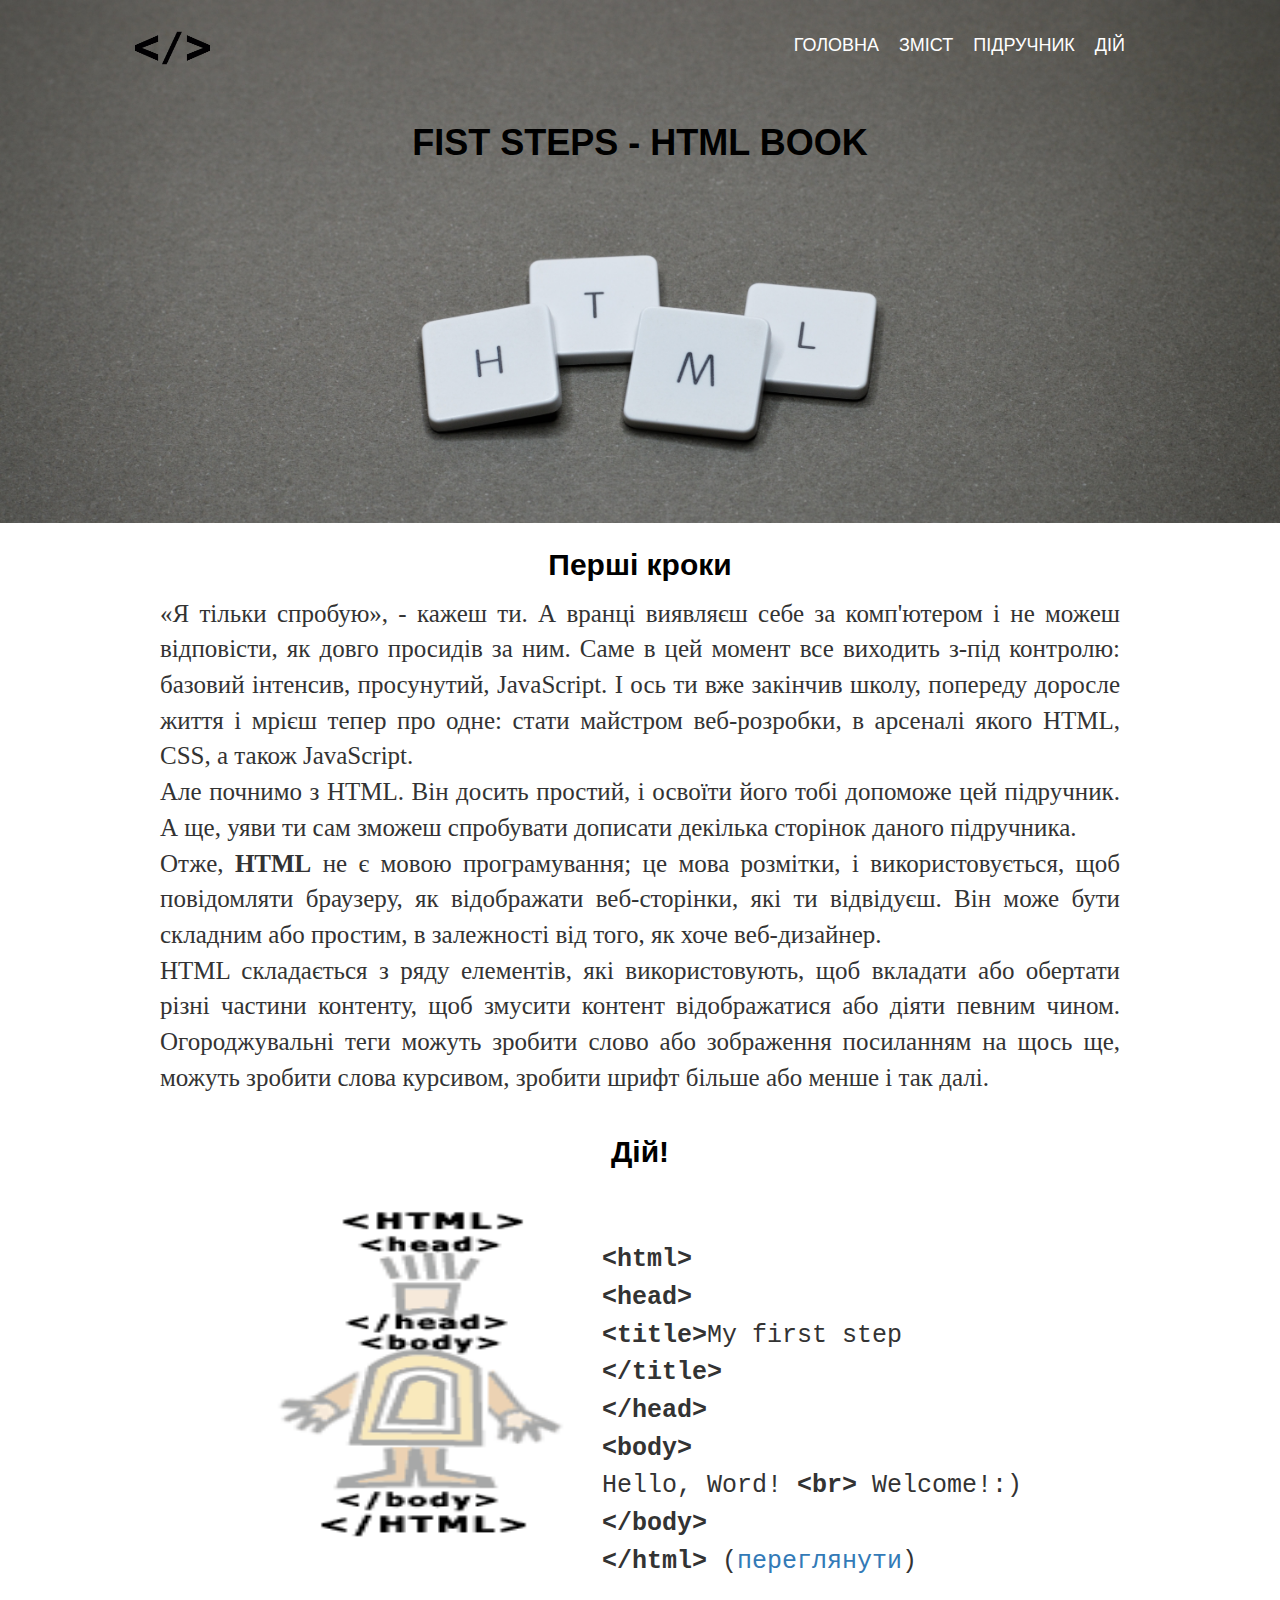
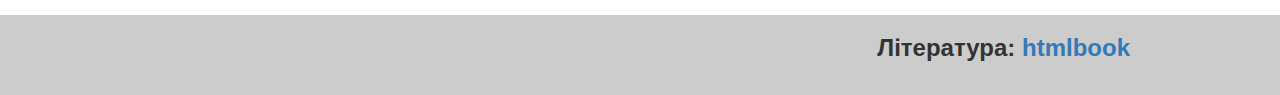
<file: book/index.html>
<!doctype html>

<html lang="uk">
<head>
  <meta charset="utf-8">
  <link rel="stylesheet" href="https://maxcdn.bootstrapcdn.com/bootstrap/3.3.7/css/bootstrap.min.css">
  <meta name="viewport" content="width=device-width, initial-scale=1.0"> 
  <meta name="viewport" content="width=device-width, initial-scale=1, shrink-to-fit=no">
  <script src="https://code.jquery.com/jquery-3.3.1.slim.min.js" integrity="sha384-q8i/X+965DzO0rT7abK41JStQIAqVgRVzpbzo5smXKp4YfRvH+8abtTE1Pi6jizo" crossorigin="anonymous"></script>
  <script src="https://cdnjs.cloudflare.com/ajax/libs/popper.js/1.14.7/umd/popper.min.js" integrity="sha384-UO2eT0CpHqdSJQ6hJty5KVphtPhzWj9WO1clHTMGa3JDZwrnQq4sF86dIHNDz0W1" crossorigin="anonymous"></script>
 <script src="https://stackpath.bootstrapcdn.com/bootstrap/4.3.1/js/bootstrap.min.js" integrity="sha384-JjSmVgyd0p3pXB1rRibZUAYoIIy6OrQ6VrjIEaFf/nJGzIxFDsf4x0xIM+B07jRM" crossorigin="anonymous"></script>
 <link rel="stylesheet" href="https://maxcdn.bootstrapcdn.com/bootstrap/3.3.7/css/bootstrap.min.css">
   
  <title> book </title>
  <link rel="stylesheet" type="text/css" href="style.css">
    <style type="text/css">

.image-flex {
  display:flex;
  align-items: center;
  justify-content: center;
}


  </style>
 </head>
<body> 
	
<header>
   <div class="list">
	    <div class="head">
		<div class="row">
		
		    <div id="logo">
                  <img  src="picture\logo.png" width="75" height="60"/>
		    </div> 
			
    <nav>

	<div class="menu hidden-sm hidden-xs">
			<ul>
 			<li><a href="index.html">Головна</a></li>
 			<li><a href="picture\zmist.html">Зміст</a></li>
			<li><a href="picture\book.html">Підручник</a></li>
 			<li><a href="picture\diy.html">Дій</a></li>
		</ul>
	</div>	
	
<div class="menu2">
  <nav class="navbar navbar-light hidden-md hidden-lg bg-faded">
   <button class="navbar-toggler hidden-sm-up" type="button" data-toggle="collapse" data-target="#exCollapsingNavbar2" aria-controls="exCollapsingNavbar2" aria-expanded="false" aria-label="Toggle navigation">
    &#9776;
  </button>
   <div class="collapse navbar-toggleable-xs" id="exCollapsingNavbar2">
      <ul class="nav navbar-nav ">
      <li class="nav-item active">
        <a class="nav-link" href="index.html">Головна <span class="sr-only">(current)</span></a>
      </li>
      <li class="nav-item">
        <a class="nav-link" href="picture\zmist.html">Зсміст</a>
      </li>
      <li class="nav-item">
        <a class="nav-link" href="picture\book.html">Підручник</a>
      </li>
      <li class="nav-item">
        <a class="nav-link" href="picture\diy.html">Дій</a>
      </li>
    </ul>
	  </div>

  </div>
  </div>
 <h1><b>FIST STEPS - HTML BOOK</b></h1> 
   </nav>
</div>
   </div>	
</header>
	<section>
        <div class="list">
	        <div class="main_content">
			    <h2><b>Перші кроки</b></h2>
                <p> «Я тільки спробую», - кажеш ти. А вранці виявляєш себе за комп'ютером і не можеш відповісти, як довго просидів за ним. Саме в цей момент все виходить з-під контролю: базовий інтенсив, просунутий, JavaScript. І ось ти вже закінчив школу, попереду доросле життя і мрієш тепер про одне: стати майстром веб-розробки, в арсеналі якого HTML, CSS, а також JavaScript. <br>Але почнимо з HTML. Він досить простий, і освоїти його тобі допоможе цей підручник. А ще, уяви ти сам зможеш спробувати дописати декілька сторінок даного підручника. <br> Отже, <strong>HTML</strong> не є мовою програмування; це мова розмітки, і використовується, щоб повідомляти браузеру, як відображати веб-сторінки, які ти відвідуєш. Він може бути складним або простим, в залежності від того, як хоче веб-дизайнер. <br>HTML складається з ряду елементів, які використовують, щоб вкладати або обертати різні частини контенту, щоб змусити контент відображатися або діяти певним чином. Огороджувальні теги можуть зробити слово або зображення посиланням на щось ще, можуть зробити слова курсивом, зробити шрифт більше або менше і так далі.</p>
	         </div>
		</div>
	</section>
	<section id="about-htm">
        	<div class="list">
			<h2><b>Дій!</b></h2>
			         <div class="main_content">
					 		     <div class="image-wrap image-flex" > <img style="margin-bottom: 50px" src="picture\htmlbody.png" width="330" height="370" vspace="7" hspace="7"/>
					            <p>
	                            <br><strong><tt>&lt;html&gt;<br>
                                &lt;head&gt;<br>
                                &lt;title&gt;</strong>My first step<br><strong>&lt;/title&gt;<br>
                                &lt;/head&gt;<br>
                                &lt;body&gt;</strong><br>
                                Hello, Word!<strong>
	                            &lt;br&gt;</strong>
	                            Welcome!:)<strong><br>
                                &lt;/body&gt;<br>
                                &lt;/html&gt;</strong> (<a href="picture\primtocode1.html" target="_blank">переглянути</a>)</tt></font></p>
								
						</div>		
					</div>
	         </div>
     </section>
	 <div class="col-md-12 col-sm-12" style="background: #cccccc">
	  <footer>
	  <div class="footer">
	  <div class="list">
	 		   <h3><b>Література:</b><a href="http://www.htmlbook.ru/html" target="_blank"> htmlbook</a></h3>
		</div>
		</div>
		</div>
	</footer>
	
  </body>
</html>
</file>
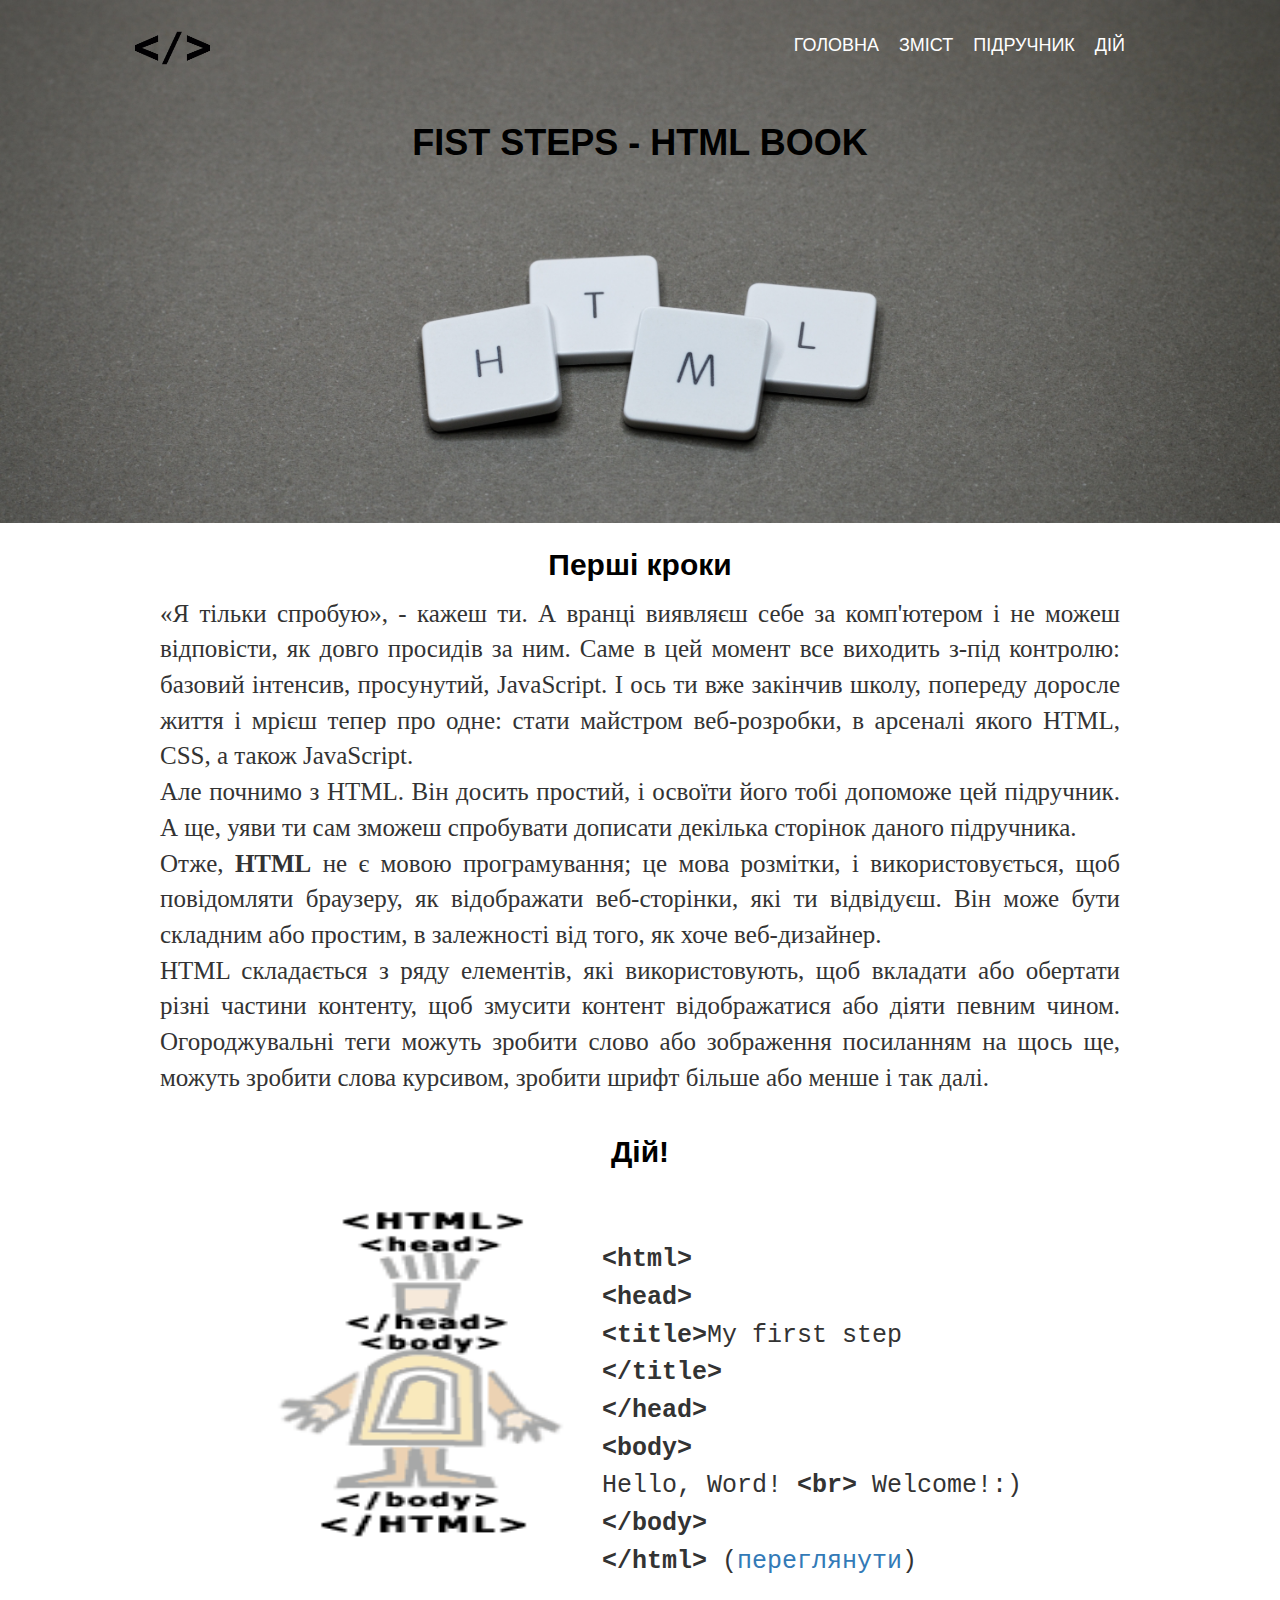
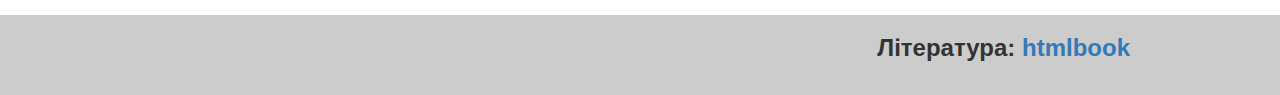
<file: book/picture/index.html>
<!doctype html>

<html lang="uk">
<head>
  <meta charset="utf-8">
  <link rel="stylesheet" href="https://maxcdn.bootstrapcdn.com/bootstrap/3.3.7/css/bootstrap.min.css">
  <meta name="viewport" content="width=device-width, initial-scale=1.0"> 
  <meta name="viewport" content="width=device-width, initial-scale=1, shrink-to-fit=no">
  <script src="https://code.jquery.com/jquery-3.3.1.slim.min.js" integrity="sha384-q8i/X+965DzO0rT7abK41JStQIAqVgRVzpbzo5smXKp4YfRvH+8abtTE1Pi6jizo" crossorigin="anonymous"></script>
  <script src="https://cdnjs.cloudflare.com/ajax/libs/popper.js/1.14.7/umd/popper.min.js" integrity="sha384-UO2eT0CpHqdSJQ6hJty5KVphtPhzWj9WO1clHTMGa3JDZwrnQq4sF86dIHNDz0W1" crossorigin="anonymous"></script>
 <script src="https://stackpath.bootstrapcdn.com/bootstrap/4.3.1/js/bootstrap.min.js" integrity="sha384-JjSmVgyd0p3pXB1rRibZUAYoIIy6OrQ6VrjIEaFf/nJGzIxFDsf4x0xIM+B07jRM" crossorigin="anonymous"></script>
 <link rel="stylesheet" href="https://maxcdn.bootstrapcdn.com/bootstrap/3.3.7/css/bootstrap.min.css">
   
  <title> book </title>
  <link rel="stylesheet" type="text/css" href="style.css">
    <style type="text/css">

.image-flex {
  display:flex;
  align-items: center;
  justify-content: center;
}


  </style>
 </head>
<body> 
	
<header>
   <div class="list">
	    <div class="head">
		<div class="row">
		
		    <div id="logo">
                  <img  src="logo.png" width="75" height="60"/>
		    </div> 
			
    <nav>

	<div class="menu hidden-sm hidden-xs">
			<ul>
 			<li><a href="index.html">Головна</a></li>
 			<li><a href="zmist.html">Зміст</a></li>
			<li><a href="book.html">Підручник</a></li>
 			<li><a href="diy.html">Дій</a></li>
		</ul>
	</div>	
	
<div class="menu2">
  <nav class="navbar navbar-light hidden-md hidden-lg bg-faded">
   <button class="navbar-toggler hidden-sm-up" type="button" data-toggle="collapse" data-target="#exCollapsingNavbar2" aria-controls="exCollapsingNavbar2" aria-expanded="false" aria-label="Toggle navigation">
    &#9776;
  </button>
   <div class="collapse navbar-toggleable-xs" id="exCollapsingNavbar2">
      <ul class="nav navbar-nav ">
      <li class="nav-item active">
        <a class="nav-link" href="index.html">Головна <span class="sr-only">(current)</span></a>
      </li>
      <li class="nav-item">
        <a class="nav-link" href="zmist.html">Зсміст</a>
      </li>
      <li class="nav-item">
        <a class="nav-link" href="book.html">Підручник</a>
      </li>
      <li class="nav-item">
        <a class="nav-link" href="diy.html">Дій</a>
      </li>
    </ul>
	  </div>

  </div>
  </div>
 <h1><b>FIST STEPS - HTML BOOK</b></h1> 
   </nav>
</div>
   </div>	
</header>
	<section>
        <div class="list">
	        <div class="main_content">
			    <h2><b>Перші кроки</b></h2>
                <p> «Я тільки спробую», - кажеш ти. А вранці виявляєш себе за комп'ютером і не можеш відповісти, як довго просидів за ним. Саме в цей момент все виходить з-під контролю: базовий інтенсив, просунутий, JavaScript. І ось ти вже закінчив школу, попереду доросле життя і мрієш тепер про одне: стати майстром веб-розробки, в арсеналі якого HTML, CSS, а також JavaScript. <br>Але почнимо з HTML. Він досить простий, і освоїти його тобі допоможе цей підручник. А ще, уяви ти сам зможеш спробувати дописати декілька сторінок даного підручника. <br> Отже, <strong>HTML</strong> не є мовою програмування; це мова розмітки, і використовується, щоб повідомляти браузеру, як відображати веб-сторінки, які ти відвідуєш. Він може бути складним або простим, в залежності від того, як хоче веб-дизайнер. <br>HTML складається з ряду елементів, які використовують, щоб вкладати або обертати різні частини контенту, щоб змусити контент відображатися або діяти певним чином. Огороджувальні теги можуть зробити слово або зображення посиланням на щось ще, можуть зробити слова курсивом, зробити шрифт більше або менше і так далі.</p>
	         </div>
		</div>
	</section>
	<section id="about-htm">
        	<div class="list">
			<h2><b>Дій!</b></h2>
			         <div class="main_content">
					 		     <div class="image-wrap image-flex" > <img style="margin-bottom: 50px" src="htmlbody.png" width="330" height="370" vspace="7" hspace="7"/>
					            <p>
	                            <br><strong><tt>&lt;html&gt;<br>
                                &lt;head&gt;<br>
                                &lt;title&gt;</strong>My first step<br><strong>&lt;/title&gt;<br>
                                &lt;/head&gt;<br>
                                &lt;body&gt;</strong><br>
                                Hello, Word!<strong>
	                            &lt;br&gt;</strong>
	                            Welcome!:)<strong><br>
                                &lt;/body&gt;<br>
                                &lt;/html&gt;</strong> (<a href="picture\primtocode1.html" target="_blank">переглянути</a>)</tt></font></p>
								
						</div>		
					</div>
	         </div>
     </section>
	 <div class="col-md-12 col-sm-12" style="background: #cccccc">
	  <footer>
	  <div class="footer">
	  <div class="list">
	 		   <h3><b>Література:</b><a href="http://www.htmlbook.ru/html" target="_blank"> htmlbook</a></h3>
		</div>
		</div>
		</div>
	</footer>
	
  </body>
</html>
</file>
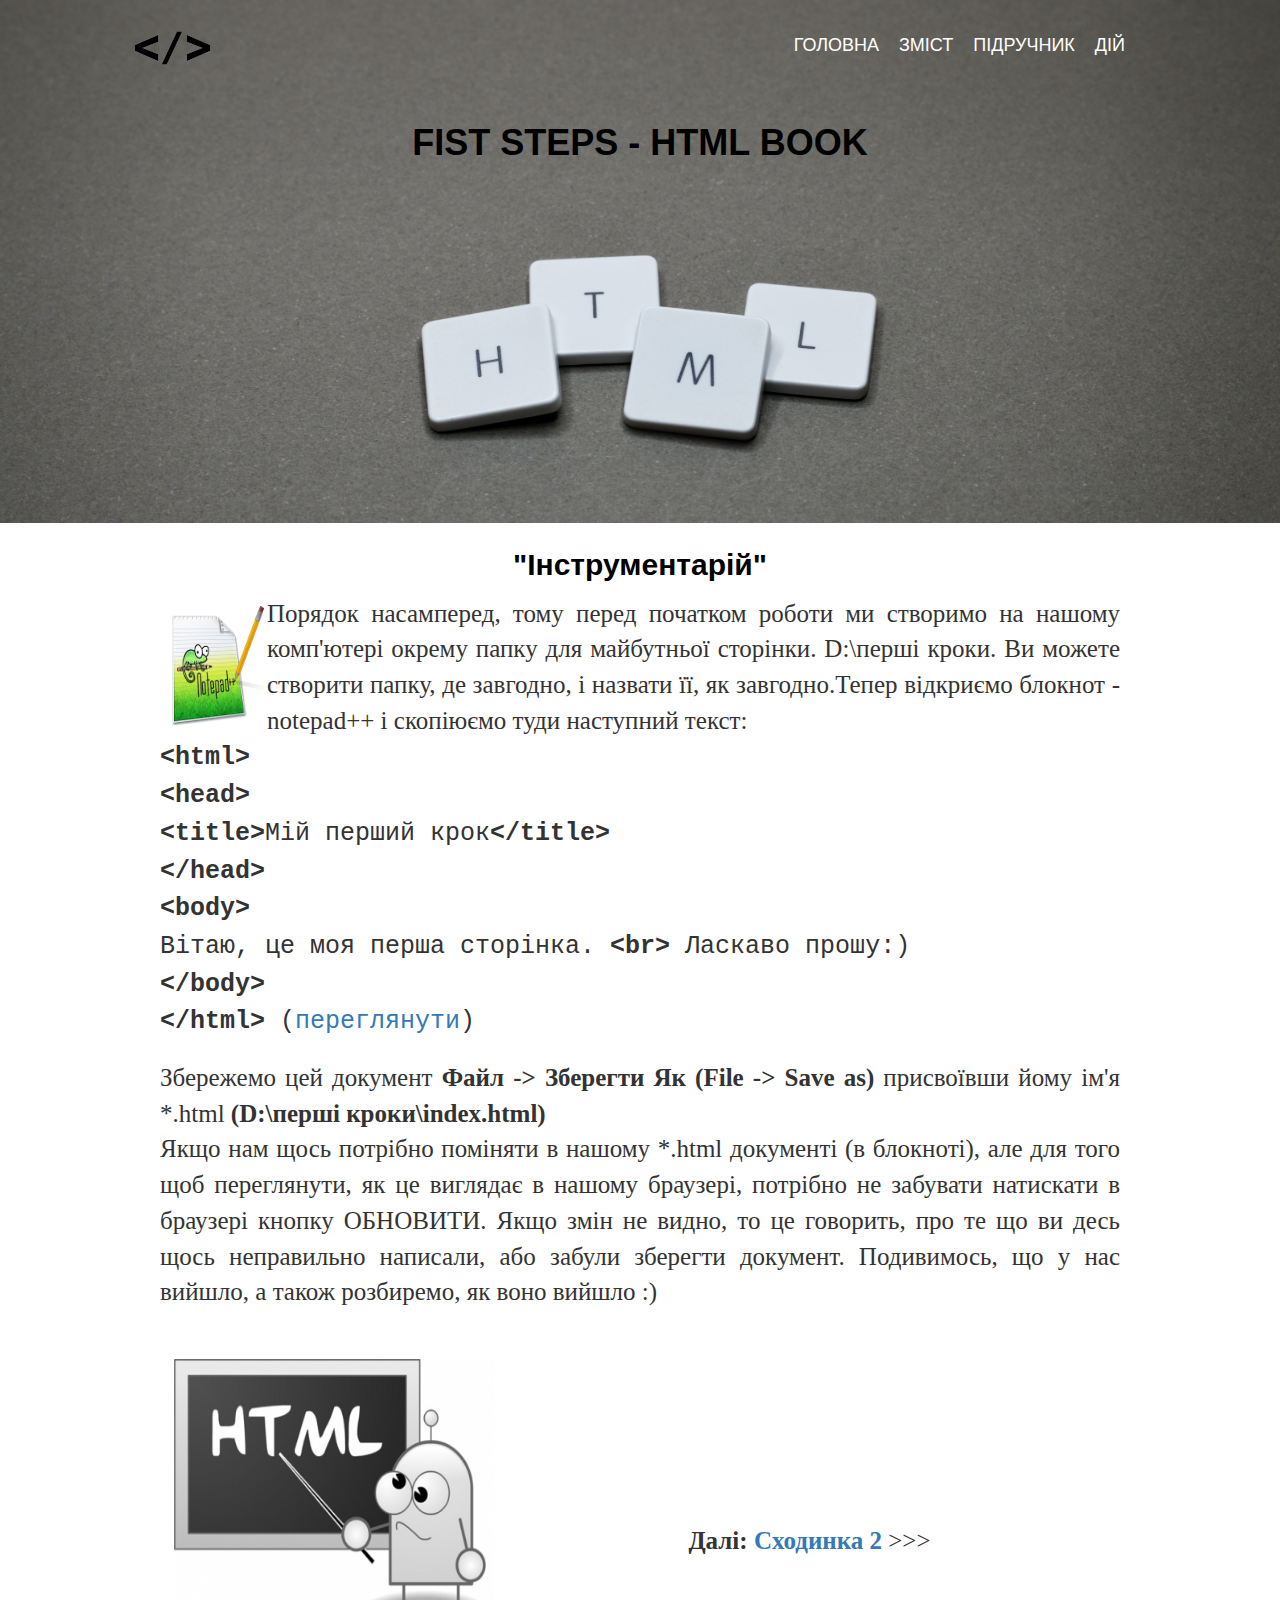
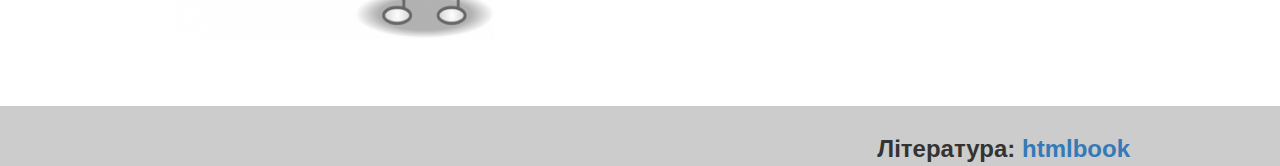
<file: book/picture/1step22.html>
<!doctype html>

<html lang="uk">
<head>
  <meta charset="utf-8">
  <link rel="stylesheet" href="https://maxcdn.bootstrapcdn.com/bootstrap/3.3.7/css/bootstrap.min.css">
  <meta name="viewport" content="width=device-width, initial-scale=1.0"> 
  <meta name="viewport" content="width=device-width, initial-scale=1, shrink-to-fit=no">
  <script src="https://code.jquery.com/jquery-3.3.1.slim.min.js" integrity="sha384-q8i/X+965DzO0rT7abK41JStQIAqVgRVzpbzo5smXKp4YfRvH+8abtTE1Pi6jizo" crossorigin="anonymous"></script>
  <script src="https://cdnjs.cloudflare.com/ajax/libs/popper.js/1.14.7/umd/popper.min.js" integrity="sha384-UO2eT0CpHqdSJQ6hJty5KVphtPhzWj9WO1clHTMGa3JDZwrnQq4sF86dIHNDz0W1" crossorigin="anonymous"></script>
 <script src="https://stackpath.bootstrapcdn.com/bootstrap/4.3.1/js/bootstrap.min.js" integrity="sha384-JjSmVgyd0p3pXB1rRibZUAYoIIy6OrQ6VrjIEaFf/nJGzIxFDsf4x0xIM+B07jRM" crossorigin="anonymous"></script>
 <link rel="stylesheet" href="https://maxcdn.bootstrapcdn.com/bootstrap/3.3.7/css/bootstrap.min.css">
   
  <title> book </title>
  <link rel="stylesheet" type="text/css" href="style.css">
    <style>
   .leftimg  {
    float: left; 
    margin: 7px 0 7px 7px; 
             }
  .image-flex {
  display:flex;
  align-items: center;
  justify-content: center;
               }
 #task {                 
	   text-align: right;
	   font-weight: bold;
 }
 .sign {
    float: center; /* Выравнивание по правому краю */
    padding: 7px; /* Поля внутри блока */
    margin: 10px 0 5px 5px; /* Отступы вокруг */
      }
   .sign figcaption {
    margin: 70px auto 20px; /* Отступы вокруг абзаца */
	padding: 15px 5%;
    text-align: center;          
                    }
@media (max-width: 976px) {
	                        body {
							background-color: white;
							}
#about-htm .main_content img {
	 max-width: 385px;
	 height: auto;	
	  float:  center;
	  	              }
   }
  </style>

 </head>
<body> 
	
<header>
   <div class="list">
	    <div class="head">
		<div class="row">
		
		    <div id="logo">
                  <img  src="logo.png" width="75" height="60"/>
		    </div> 
			
    <nav>

	<div class="menu hidden-sm hidden-xs">
			<ul>
 			<li><a href="index.html">Головна</a></li>
 			<li><a href="zmist.html">Зміст</a></li>
			<li><a href="book.html">Підручник</a></li>
 			<li><a href="diy.html">Дій</a></li>
		</ul>
	</div>	
	
<div class="menu2">
  <nav class="navbar navbar-light hidden-md hidden-lg bg-faded">
   <button class="navbar-toggler hidden-sm-up" type="button" data-toggle="collapse" data-target="#exCollapsingNavbar2" aria-controls="exCollapsingNavbar2" aria-expanded="false" aria-label="Toggle navigation">
    &#9776;
  </button>
   <div class="collapse navbar-toggleable-xs" id="exCollapsingNavbar2">
      <ul class="nav navbar-nav ">
      <li class="nav-item active">
        <a class="nav-link" href="index.html">Головна <span class="sr-only">(current)</span></a>
      </li>
      <li class="nav-item">
        <a class="nav-link" href="zmist.html">Зсміст</a>
      </li>
      <li class="nav-item">
        <a class="nav-link" href="book.html">Підручник</a>
      </li>
      <li class="nav-item">
        <a class="nav-link" href="diy.html">Дій</a>
      </li>
    </ul>
	  </div>

  </div>
  </div>
 <h1><b>FIST STEPS - HTML BOOK</b></h1> 
   </nav>
</div>
   </div>	
</header>
	<section>
        <div class="list">
	        <div class="main_content">
			    <h2><b>"Інструментарій"</b></h2>
                <p> <img class="leftimg" src="notepad.png" width="100" height="125" align="right" vspace="7" hspace="7"/> 
				Порядок насамперед, тому перед початком роботи ми створимо на нашому комп'ютері окрему папку для майбутньої сторінки. D:\перші кроки. Ви можете створити папку, де завгодно, і назвати її, як завгодно.Тепер відкриємо блокнот - notepad++ і скопіюємо туди наступний текст:
				
				                <br><strong><tt>&lt;html&gt;<br>
                                &lt;head&gt;<br>
                                &lt;title&gt;</strong>Мій перший крок<strong>&lt;/title&gt;<br>
                                &lt;/head&gt;<br>
                                &lt;body&gt;</strong><br>
                                Вітаю, це моя перша сторінка.<strong>
	                            &lt;br&gt;</strong>
	                            Ласкаво прошу:)<strong><br>
                                &lt;/body&gt;<br>
                                &lt;/html&gt;</strong> (<a href="primtocode01.html" target="_blank">переглянути</a>)</tt></font></p>
								<p>Збережемо цей документ <strong>Файл -> Зберегти Як (File -> Save as)</strong> присвоївши йому ім'я *.html <strong>(D:\перші кроки\index.html)</strong><br>
								Якщо нам щось потрібно поміняти в нашому *.html документі (в блокноті), але для того щоб переглянути, як це виглядає в нашому браузері, потрібно не забувати натискати в браузері кнопку ОБНОВИТИ. Якщо змін не видно, то це говорить, про те що ви десь щось неправильно написали, або забули зберегти документ.
								Подивимось, що у нас вийшло, а також розбиремо, як воно вийшло :)
								</p>
	         </div>
		</div>
	</section>
	<section id="about-htm">
        	<div class="list">
			         <div class="main_content"><figure class="sign">
					 	<div class="image-wrap image-flex" ><img style="margin-bottom: 50px"  src="zmict.jpg" width="320" height="280" vspace="7" hspace="7" /> <br>
						<figcaption><p><strong>Далі: <a href="2step2.html">Сходинка 2</a> </strong>&gt;&gt;&gt;</p></figcaption></figure>
					</div>	   
					</div>
					</div>
	         
     </section>
	 <div class="col-md-12 col-sm-12" style="background: #cccccc">
	 <footer>
	  <div class="footer">
	  <div class="list">
	 		   <p id="task1"><h3><b>Література:</b><a href="http://www.htmlbook.ru/html" target="_blank"> htmlbook</a></h3></p>
			   	</div>
		</div>
		</div>
	</footer>
  </body>
</html>
</file>
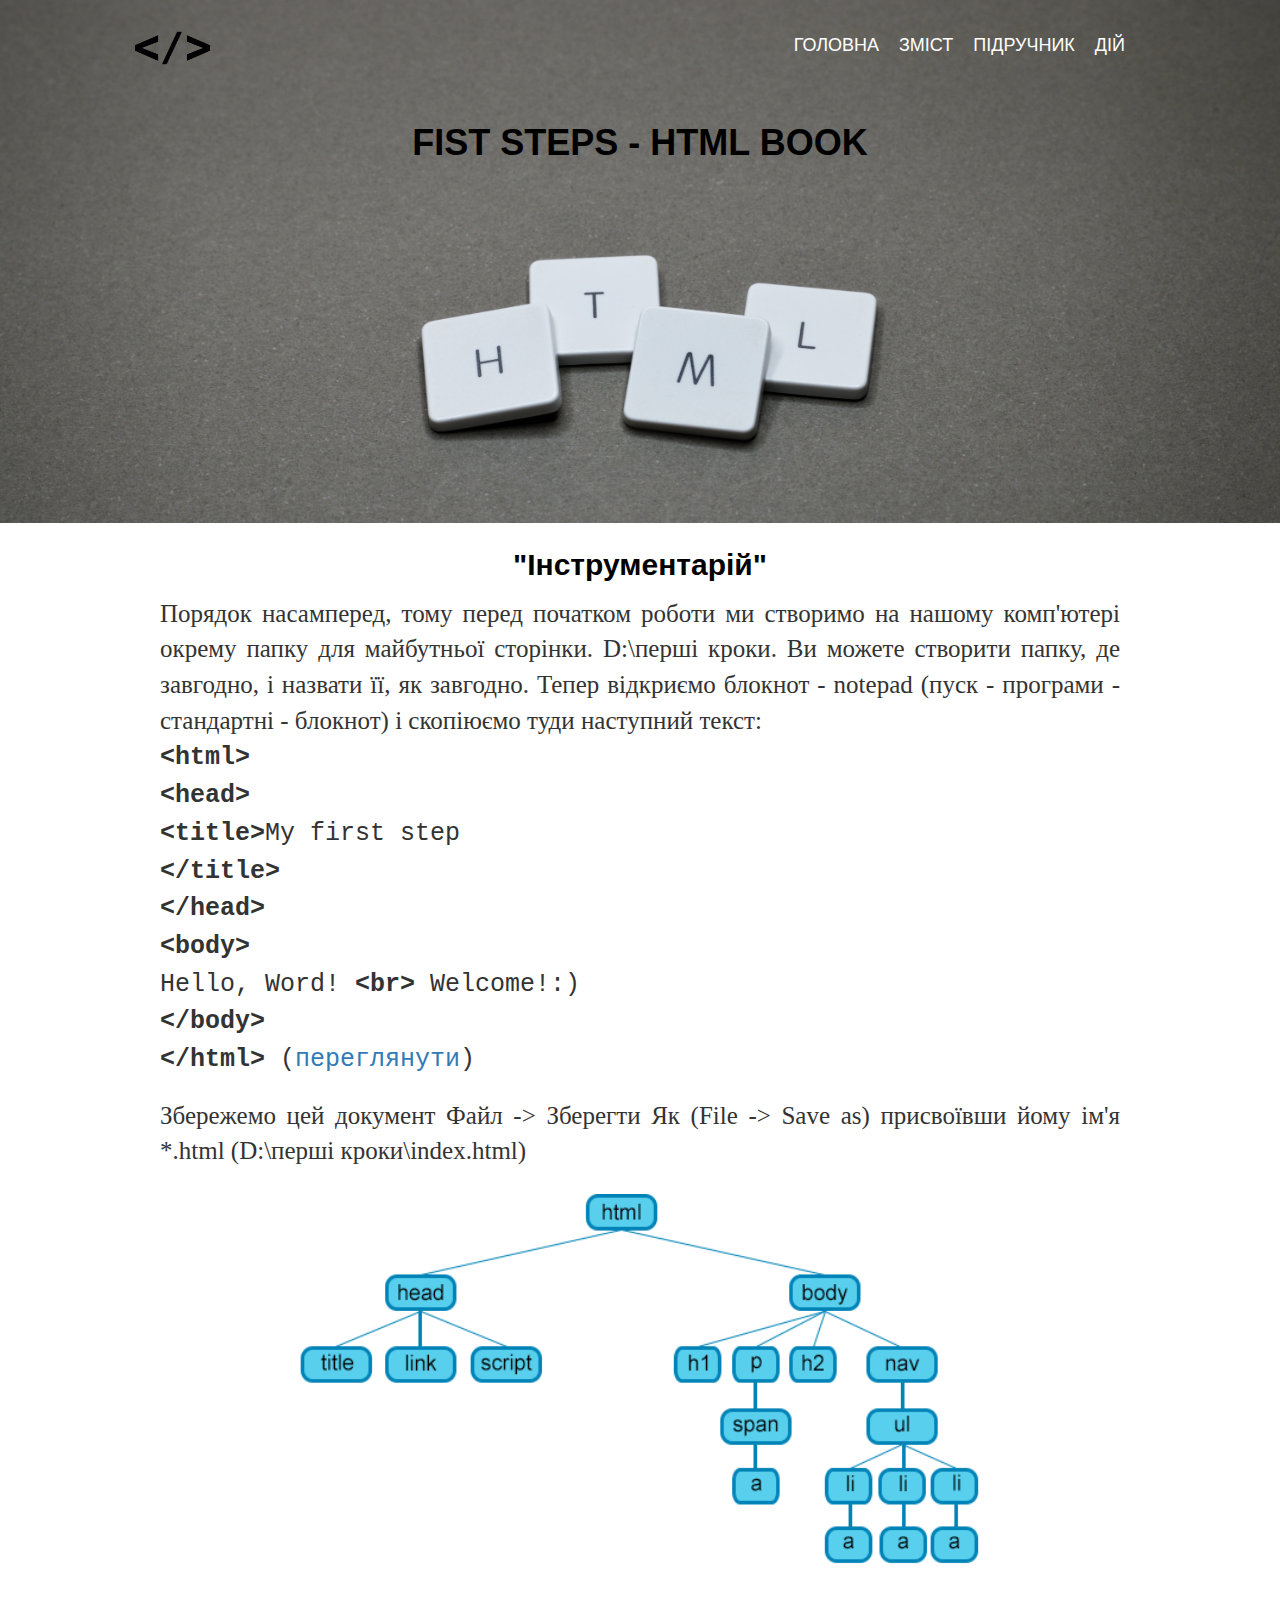
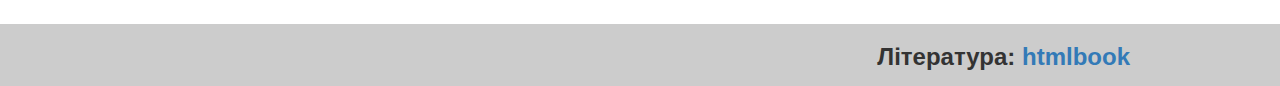
<file: book/picture/book.html>
<!doctype html>

<html lang="uk">
<head>
  <meta charset="utf-8">
  <link rel="stylesheet" href="https://maxcdn.bootstrapcdn.com/bootstrap/3.3.7/css/bootstrap.min.css">
  <meta name="viewport" content="width=device-width, initial-scale=1.0"> 
  <meta name="viewport" content="width=device-width, initial-scale=1, shrink-to-fit=no">
  <script src="https://code.jquery.com/jquery-3.3.1.slim.min.js" integrity="sha384-q8i/X+965DzO0rT7abK41JStQIAqVgRVzpbzo5smXKp4YfRvH+8abtTE1Pi6jizo" crossorigin="anonymous"></script>
  <script src="https://cdnjs.cloudflare.com/ajax/libs/popper.js/1.14.7/umd/popper.min.js" integrity="sha384-UO2eT0CpHqdSJQ6hJty5KVphtPhzWj9WO1clHTMGa3JDZwrnQq4sF86dIHNDz0W1" crossorigin="anonymous"></script>
 <script src="https://stackpath.bootstrapcdn.com/bootstrap/4.3.1/js/bootstrap.min.js" integrity="sha384-JjSmVgyd0p3pXB1rRibZUAYoIIy6OrQ6VrjIEaFf/nJGzIxFDsf4x0xIM+B07jRM" crossorigin="anonymous"></script>
 <link rel="stylesheet" href="https://maxcdn.bootstrapcdn.com/bootstrap/3.3.7/css/bootstrap.min.css">
   
  <title> book </title>
  <link rel="stylesheet" type="text/css" href="style.css">
    <style type="text/css">

.image-flex {
  display:flex;
  align-items: center;
  justify-content: center;
}
	@media screen and (max-width: 976px) {
	                        body {
							background-color: white;
							}
							#about-htm .main_content img {
	 max-width: 320px;
	 height: 250px;	
	  	                   }
   #about-htm .main_content img {
   float:  center;
   }

  </style>
 </head>
<body> 
	
<header>
   <div class="list">
	    <div class="head">
		<div class="row">
		
		    <div id="logo">
                  <img  src="logo.png" width="75" height="60"/>
		    </div> 
			
    <nav>

	<div class="menu hidden-sm hidden-xs">
			<ul>
 			<li><a href="index.html">Головна</a></li>
 			<li><a href="zmist.html">Зміст</a></li>
			<li><a href="book.html">Підручник</a></li>
 			<li><a href="diy.html">Дій</a></li>
		</ul>
	</div>	
	
<div class="menu2">
  <nav class="navbar navbar-light hidden-md hidden-lg bg-faded">
   <button class="navbar-toggler hidden-sm-up" type="button" data-toggle="collapse" data-target="#exCollapsingNavbar2" aria-controls="exCollapsingNavbar2" aria-expanded="false" aria-label="Toggle navigation">
    &#9776;
  </button>
   <div class="collapse navbar-toggleable-xs" id="exCollapsingNavbar2">
      <ul class="nav navbar-nav ">
      <li class="nav-item active">
        <a class="nav-link" href="index.html">Головна <span class="sr-only">(current)</span></a>
      </li>
      <li class="nav-item">
        <a class="nav-link" href="zmist.html">Зсміст</a>
      </li>
      <li class="nav-item">
        <a class="nav-link" href="book.html">Підручник</a>
      </li>
      <li class="nav-item">
        <a class="nav-link" href="diy.html">Дій</a>
      </li>
    </ul>
	  </div>

  </div>
  </div>
 <h1><b>FIST STEPS - HTML BOOK</b></h1> 
   </nav>
</div>
   </div>	
</header>
	<section>
        <div class="list">
	        <div class="main_content">
			    <h2><b>"Інструментарій"</b></h2>
                <p> Порядок насамперед, тому перед початком роботи ми створимо на нашому комп'ютері окрему папку для майбутньої сторінки. D:\перші кроки. Ви можете створити папку, де завгодно, і назвати її, як завгодно. Тепер відкриємо блокнот - notepad (пуск - програми - стандартні - блокнот) і скопіюємо туди наступний текст:
				                <br><strong><tt>&lt;html&gt;<br>
                                &lt;head&gt;<br>
                                &lt;title&gt;</strong>My first step<br><strong>&lt;/title&gt;<br>
                                &lt;/head&gt;<br>
                                &lt;body&gt;</strong><br>
                                Hello, Word!<strong>
	                            &lt;br&gt;</strong>
	                            Welcome!:)<strong><br>
                                &lt;/body&gt;<br>
                                &lt;/html&gt;</strong> (<a href="primtocode1.html" target="_blank">переглянути</a>)</tt></font></p>
								<p>Збережемо цей документ Файл -> Зберегти Як (File -> Save as) присвоївши йому ім'я *.html (D:\перші кроки\index.html)</p>
	         </div>
		</div>
	</section>
	<section id="about-htm">
        	<div class="list">
			         <div class="main_content">
					<div class="image-wrap image-flex" ><img style="margin-bottom: 50px"  src="DOM.png" width="700" height="375" /> 
					</div>
					</div>
	         </div>
     </section>
	 <div class="col-md-12 col-sm-12" style="background: #cccccc">
	 <footer>
	  <div class="footer">
	  <div class="list">
	 		   <h3><b>Література:</b><a href="http://www.htmlbook.ru/html" target="_blank"> htmlbook</a></h3>
		</div>
		</div>
		</div>
	</footer>
  </body>
</html>
</file>
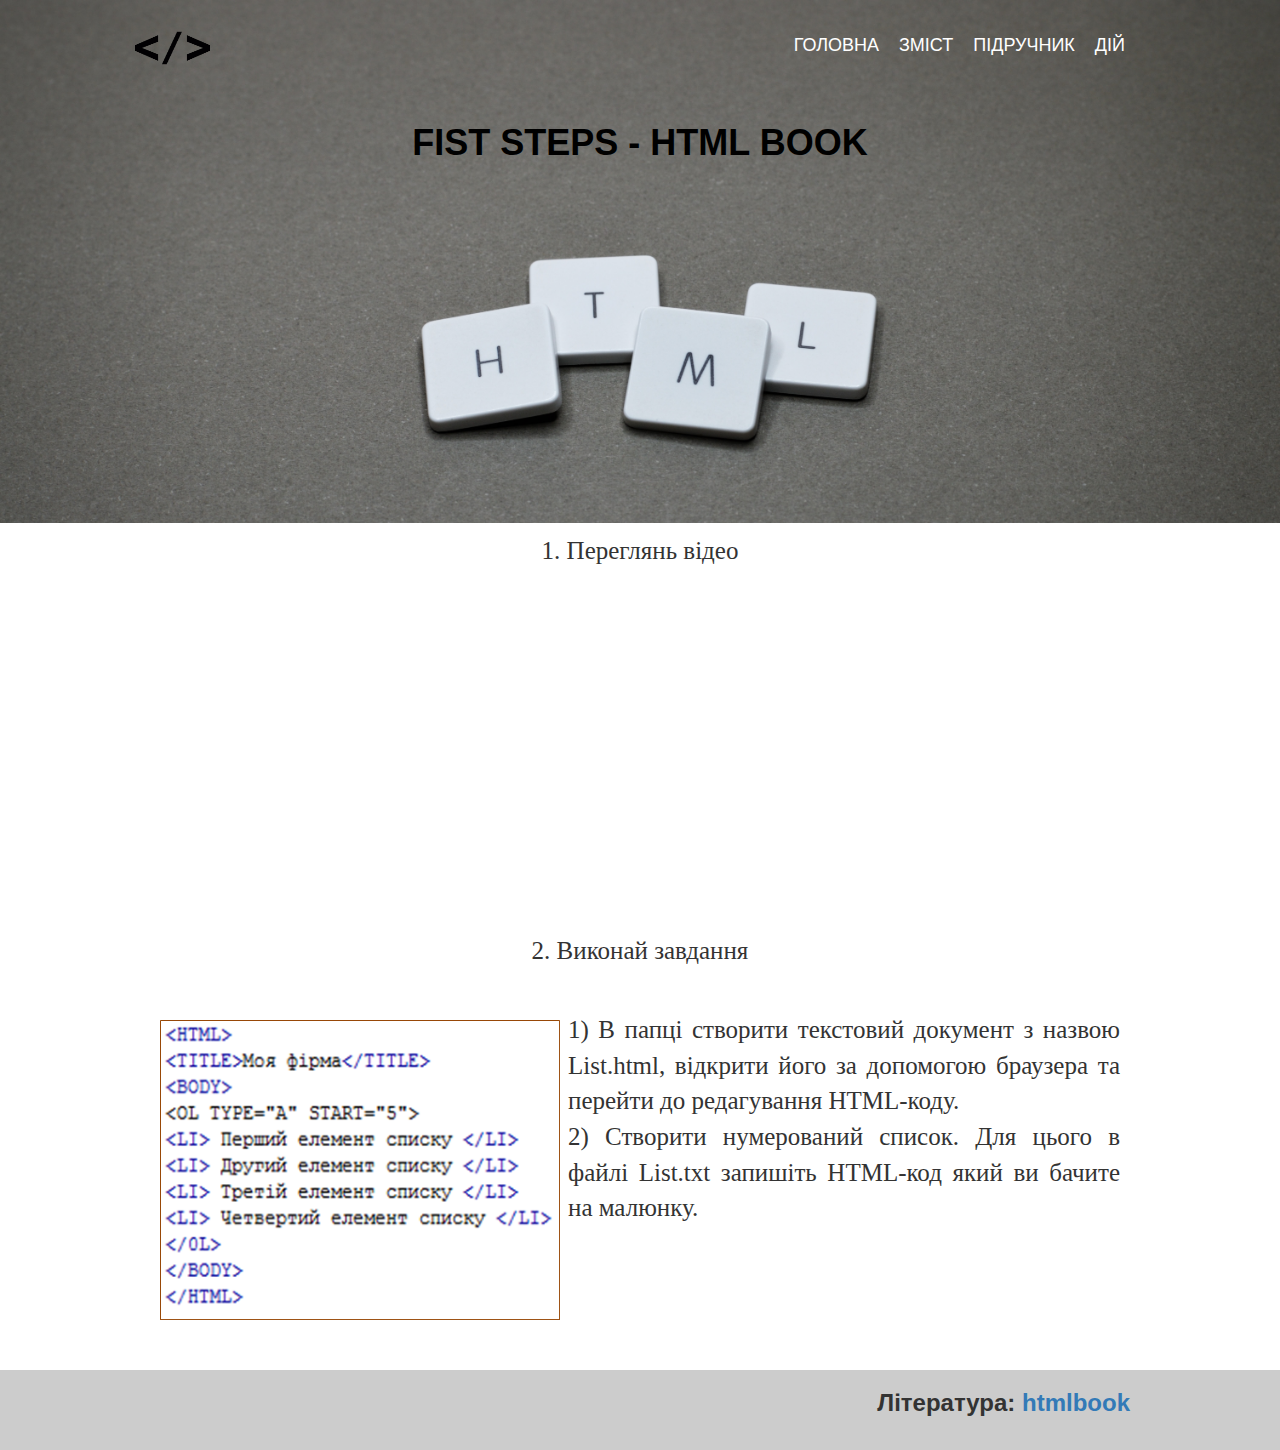
<file: book/picture/diy.html>
<!doctype html>

<html lang="uk">
<head>
  <meta charset="utf-8">
  <link rel="stylesheet" href="https://maxcdn.bootstrapcdn.com/bootstrap/3.3.7/css/bootstrap.min.css">
  <meta name="viewport" content="width=device-width, initial-scale=1.0"> 
  <meta name="viewport" content="width=device-width, initial-scale=1, shrink-to-fit=no">
  <script src="https://code.jquery.com/jquery-3.3.1.slim.min.js" integrity="sha384-q8i/X+965DzO0rT7abK41JStQIAqVgRVzpbzo5smXKp4YfRvH+8abtTE1Pi6jizo" crossorigin="anonymous"></script>
  <script src="https://cdnjs.cloudflare.com/ajax/libs/popper.js/1.14.7/umd/popper.min.js" integrity="sha384-UO2eT0CpHqdSJQ6hJty5KVphtPhzWj9WO1clHTMGa3JDZwrnQq4sF86dIHNDz0W1" crossorigin="anonymous"></script>
 <script src="https://stackpath.bootstrapcdn.com/bootstrap/4.3.1/js/bootstrap.min.js" integrity="sha384-JjSmVgyd0p3pXB1rRibZUAYoIIy6OrQ6VrjIEaFf/nJGzIxFDsf4x0xIM+B07jRM" crossorigin="anonymous"></script>
 <link rel="stylesheet" href="https://maxcdn.bootstrapcdn.com/bootstrap/3.3.7/css/bootstrap.min.css">
   
  <title> book </title>
  <link rel="stylesheet" type="text/css" href="style.css">
    
    <style>
   .main_content, iframe{
       display: block;
       margin-left: auto;
       margin-right: auto;
   }
 .rightimg  {
    float: right; 
    margin: 8px 8px 8px 0;; 
   }
  @media screen and (max-width: 976px) {
	                        body {
							background-color: white;
							}
							#about-htm .main_content img {
	 max-width: 320px;
	 height: 250px;	
	  	                   }
						   }
	

    
  </style>
 </head>
<body> 
	
<header>
   <div class="list">
	    <div class="head">
		<div class="row">
		
		    <div id="logo">
                  <img  src="logo.png" width="75" height="60"/>
		    </div> 
			
    <nav>

	<div class="menu hidden-sm hidden-xs">
			<ul>
 			<li><a href="index.html">Головна</a></li>
 			<li><a href="zmist.html">Зміст</a></li>
			<li><a href="book.html">Підручник</a></li>
 			<li><a href="diy.html">Дій</a></li>
		</ul>
	</div>	
	
<div class="menu2">
  <nav class="navbar navbar-light hidden-md hidden-lg bg-faded">
   <button class="navbar-toggler hidden-sm-up" type="button" data-toggle="collapse" data-target="#exCollapsingNavbar2" aria-controls="exCollapsingNavbar2" aria-expanded="false" aria-label="Toggle navigation">
    &#9776;
  </button>
   <div class="collapse navbar-toggleable-xs" id="exCollapsingNavbar2">
      <ul class="nav navbar-nav ">
      <li class="nav-item active">
        <a class="nav-link" href="index.html">Головна <span class="sr-only">(current)</span></a>
      </li>
      <li class="nav-item">
        <a class="nav-link" href="zmist.html">Зсміст</a>
      </li>
      <li class="nav-item">
        <a class="nav-link" href="book.html">Підручник</a>
      </li>
      <li class="nav-item">
        <a class="nav-link" href="diy.html">Дій</a>
      </li>
    </ul>
	  </div>

  </div>
  </div>
 <h1><b>FIST STEPS - HTML BOOK</b></h1> 
   </nav>
</div>
   </div>	
</header>
<section>
        <div class="list">
	        <div class="main_content">
			 <p style="text-align: center">1. Переглянь відео</p>			 
 <p  style=align: center><iframe width="560" height="315"  src="https://www.youtube.com/embed/fgeANjiWwKg" frameborder="0" allow="accelerometer; autoplay; encrypted-media; gyroscope; picture-in-picture" allowfullscreen></iframe></p>   
	      
			</div>
		</div>
	</section>
	
	<section id="about-htm">
        <div class="list">
	        <div class="main_content">
		    <p style="text-align: center">2. Виконай завдання</p><br> 
	 
<p><img  style="margin-bottom: 50px" src="spiski_1.png" width="400" height="300" class="rightimg" /> 1) В папці створити текстовий документ з назвою List.html, відкрити його за допомогою браузера та перейти до редагування HTML-коду. 
</br> 2) Створити нумерований список. Для цього в файлі List.txt запишіть HTML-код який ви бачите на малюнку.</p>

 	         </div>
			 </div>
	
	</section>
	
					 	
	     
	
	 <div class="col-md-12 col-sm-12" style="background: #cccccc">
	<footer>
	  <div class="footer">
	  <div class="list">
	 		   <h3><b>Література:</b><a href="http://www.htmlbook.ru/html" target="_blank"> htmlbook</a></h3>
		</div>
		</div>
		</div>
	</footer>
	
  </body>
</html>
</file>
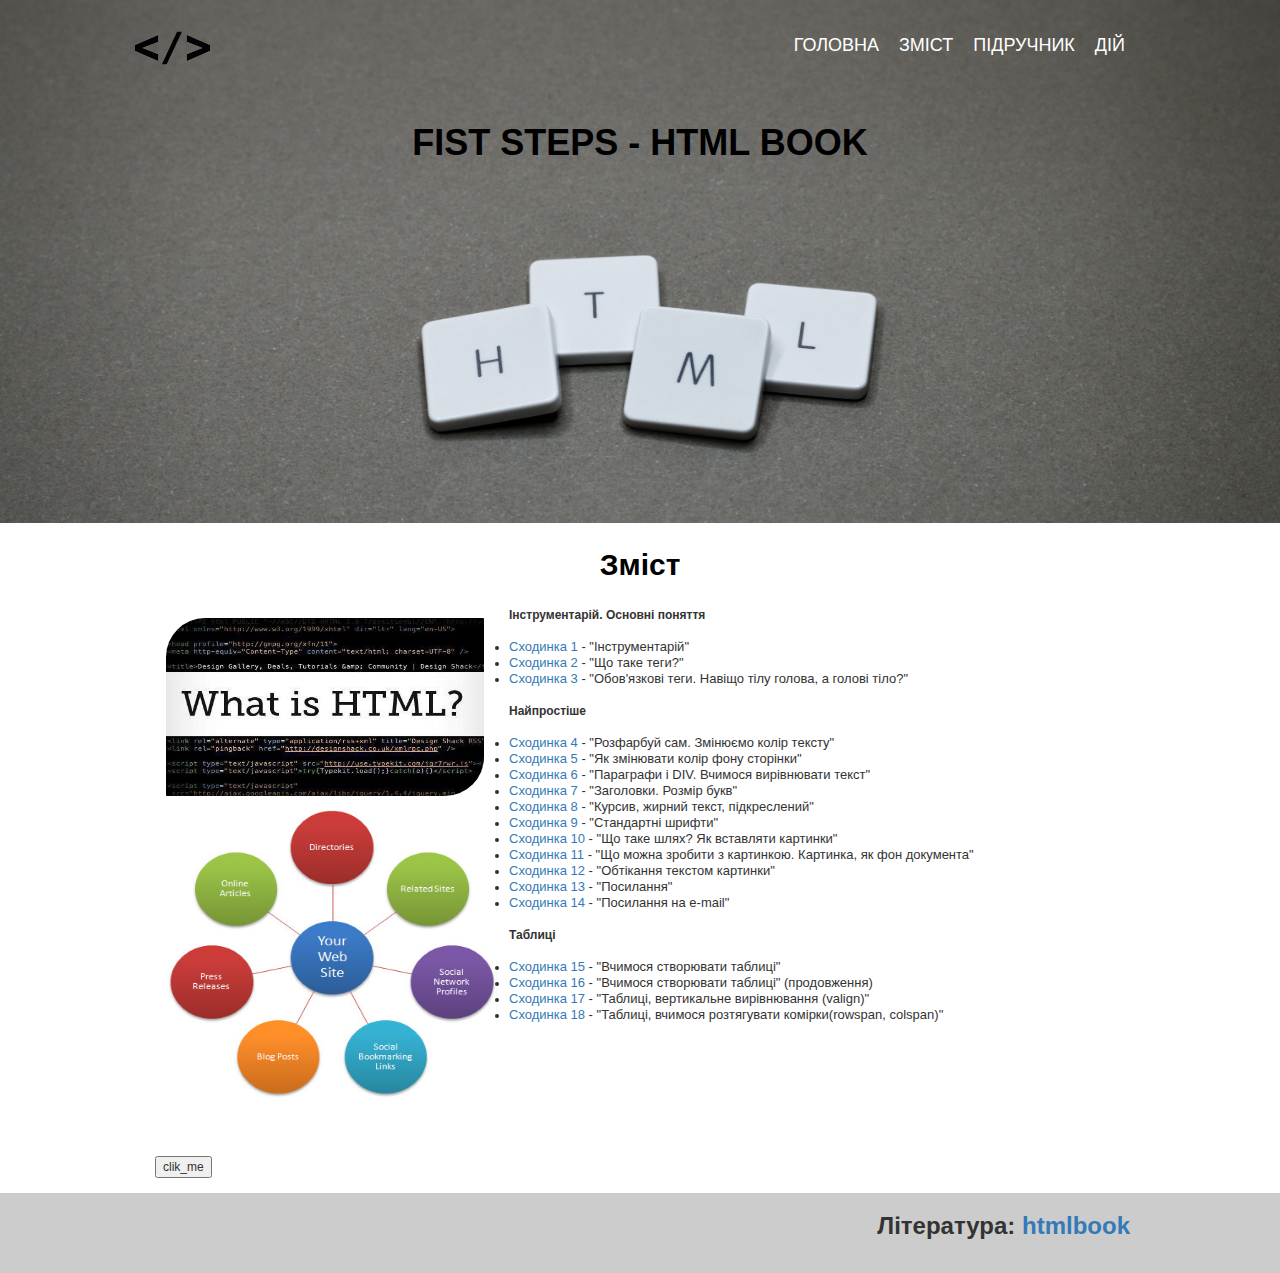
<file: book/picture/zmist.html>
<!doctype html>

<html lang="uk">
<head>
  <meta charset="utf-8">
  <link rel="stylesheet" href="https://maxcdn.bootstrapcdn.com/bootstrap/3.3.7/css/bootstrap.min.css">
  <meta name="viewport" content="width=device-width, initial-scale=1.0"> 
  <meta name="viewport" content="width=device-width, initial-scale=1, shrink-to-fit=no">
  <script src="https://code.jquery.com/jquery-3.3.1.slim.min.js" integrity="sha384-q8i/X+965DzO0rT7abK41JStQIAqVgRVzpbzo5smXKp4YfRvH+8abtTE1Pi6jizo" crossorigin="anonymous"></script>
  <script src="https://cdnjs.cloudflare.com/ajax/libs/popper.js/1.14.7/umd/popper.min.js" integrity="sha384-UO2eT0CpHqdSJQ6hJty5KVphtPhzWj9WO1clHTMGa3JDZwrnQq4sF86dIHNDz0W1" crossorigin="anonymous"></script>
 <script src="https://stackpath.bootstrapcdn.com/bootstrap/4.3.1/js/bootstrap.min.js" integrity="sha384-JjSmVgyd0p3pXB1rRibZUAYoIIy6OrQ6VrjIEaFf/nJGzIxFDsf4x0xIM+B07jRM" crossorigin="anonymous"></script>
 <link rel="stylesheet" href="https://maxcdn.bootstrapcdn.com/bootstrap/3.3.7/css/bootstrap.min.css">
 
 
 
  <title> book </title>
  <link rel="stylesheet" type="text/css" href="style.css">
    <style type="text/css">
   TD.leftcol {
    width: 110px; 
    vertical-align: top; 
   }
   TD.leftcol img {
    border: 1px solid white;
	border-radius: 40px 2px 40px 2px;
	
 }

  </style>
  
 </head>
<body> 
	
<header>
   <div class="list">
	    <div class="head">
		<div class="row">
		
		    <div id="logo">
                  <img  src="logo.png" width="75" height="60"/>
		    </div> 
			
    <nav>

	<div class="menu hidden-sm hidden-xs">
			<ul>
 			<li><a href="index.html">Головна</a></li>
 			<li><a href="zmist.html">Зміст</a></li>
			<li><a href="book.html">Підручник</a></li>
 			<li><a href="diy.html">Дій</a></li>
		</ul>
	</div>	
	
<div class="menu2">
  <nav class="navbar navbar-light hidden-md hidden-lg bg-faded">
   <button class="navbar-toggler hidden-sm-up" type="button" data-toggle="collapse" data-target="#exCollapsingNavbar2" aria-controls="exCollapsingNavbar2" aria-expanded="false" aria-label="Toggle navigation">
    &#9776;
  </button>
   <div class="collapse navbar-toggleable-xs" id="exCollapsingNavbar2">
      <ul class="nav navbar-nav ">
      <li class="nav-item active">
        <a class="nav-link" href="index.html">Головна <span class="sr-only">(current)</span></a>
      </li>
      <li class="nav-item">
        <a class="nav-link" href="zmist.html">Зсміст</a>
      </li>
      <li class="nav-item">
        <a class="nav-link" href="book.html">Підручник</a>
      </li>
      <li class="nav-item">
        <a class="nav-link" href="diy.html">Дій</a>
      </li>
    </ul>
	  </div>

  </div>
  </div>
 <h1><b>FIST STEPS - HTML BOOK</b></h1> 
   </nav>
</div>
   </div>	
</header>
	<section>
        <div class="list">
	        <div class="main_content">
			<h2><b>Зміст</b></h2>
			  <div style="FONT-FAMILY: verdana, geneva, arial, sans-serif; FONT-SIZE: 12px; LINE-HEIGHT: 16px">
<br>
<div id="second_blok">
<table style="margin-bottom: 50px" width="100%" cellspacing="0" cellpadding="0">
   <tr> 
<td class="leftcol"><p style="text-align: left"> <img src="da.jpg" width="320" height="180" align="left"  vspace="5" hspace="5"/></p> <br>
<p style="text-align: left"><img src="zm.jpg" width="330" height="290" align="left"    vspace="7" hspace="7"/> </p>
</td>

<td valign="top">

<b>Інструментарій. Основні поняття</b><br><br>
<li><font size="-1"><a href="1step22.html">Сходинка 1</a> - "Інструментарій"</font><br>
<li><font size="-1"><a href="2step2.html">Сходинка 2</a> - "Що таке теги?"</font><br>
<li><font size="-1"><a href="3step2.html">Сходинка 3</a> - "Обов'язкові теги. Навіщо тілу голова, а голові тіло?"</font><br><br>


<b>Найпростіше</b><br><br>

<li><font size="-1"><a href="4step2.html">Сходинка 4</a> - "Розфарбуй сам. Змінюємо колір тексту"</font><br>
<li><font size="-1"><a href="5step2.html">Сходинка 5</a> - "Як змінювати колір фону сторінки"</font><br>
<li><font size="-1"><a href="6step2.html">Сходинка 6</a> - "Параграфи і DIV. Вчимося вирівнювати текст"</font><br>
<li><font size="-1"><a href="7step2.html">Сходинка 7</a> - "Заголовки. Розмір букв"</font><br>
<li><font size="-1"><a href="8step2.html">Сходинка 8</a> - "Курсив, жирний текст, підкреслений"</font><br>
<li><font size="-1"><a href="9step2.html">Сходинка 9</a> - "Стандартні шрифти"</font><br>
<li><font size="-1"><a href="10step2.html">Сходинка 10</a> - "Що таке шлях? Як вставляти картинки"</font><br>
<li><font size="-1"><a href="11step2.html">Сходинка 11</a> - "Що можна зробити з картинкою. Картинка, як фон документа"</font><br>
<li><font size="-1"><a href="12step2.html">Сходинка 12</a> - "Обтікання текстом картинки"</font><br>
<li><font size="-1"><a href="13step2.html">Сходинка 13</a> - "Посилання"</font><br>
<li><font size="-1"><a href="14step2.html">Сходинка 14</a> - "Посилання на e-mail"</font>
<br><br>

<b>Таблиці</b><br><br>

<li><font size="-1"><a href="21step2.html">Сходинка 15</a> - "Вчимося створювати таблиці"</font><br>
<li><font size="-1"><a href="22step2.html">Сходинка 16</a> - "Вчимося створювати таблиці" (продовження)</font><br>
<li><font size="-1"><a href="23step2.html">Сходинка 17</a> - "Таблиці, вертикальне вирівнювання (valign)"</font><br>
<li><font size="-1"><a href="24step2.html">Сходинка 18</a> - "Таблиці, вчимося розтягувати комірки(rowspan, colspan)"</font><br>
</font>
</div>
  </td></tr> </table>
  <button id="btn1" onclick="change()"> clik_me </button>
  <script  src="zmist1.js" type="text/javascript">
 
 </script>
	    </div> 
		</div>
		</div>
	</section>
	<section id="about-htm">
        	<div class="list">
			        <div class="main_content">
					     
					</div>
	         </div>
			 </section>
	 <div class="col-md-12 col-sm-12" style="background: #cccccc">
	  <footer>
	  <div class="footer">
	  <div class="list">
	 		   <h3><b>Література:</b><a href="http://www.htmlbook.ru/html" target="_blank"> htmlbook</a></h3>
		</div>
		</div>
		</div>
	</footer>
  	 
  </body>
</html>
</file>
<file: book/style.css>
body {
	font-family: Georgia, sans-serif;
	margin: 0;
	padding: 0;
}
.list {
	width: 980px;
	margin: 0 auto;
}
.head:after {
	clear: both;
	content: '';
	width: 100%;
	display: table;
}
#logo {
	margin-top: 18px;
	float: left;
}
nav {
	float:right;
	margin-top: 15px;
}
.menu {
	margin-top: 18px;
	padding: 0;
	list-style-type: none;
	display: block;
}
.menu li {
	display: block;
	float: left;
	margin-right: 20px;
}
.menu a {
	text-decoration: none;
	color: white;
	font-size: 18px;
	text-transform: uppercase;
}
header { 
	background: url(picture/fon.jpg) no-repeat center top  / cover;
	padding-bottom: 350px;
	
}
h1 {
	padding-top: 25px;	
	text-align: center;
	font-weight: bold;
	color: black;
}
p {
	font-size: 25px;
	font-family: Century;
	text-align: justify;
	padding: 5px;
}
#about-htm .main_content {
	text-align: center;
	font-size: 16px;
}
.main_content {
	margin: 0 auto;
	padding-top: 4px;
	padding: 5px;
}

.main_content img {
	float: left;
}
 h2 {
	padding-top: 0px;	
	text-align: center;
	font-weight: bold;
	color: black;
}
.footer {
	width: 1000px;
	margin: 0 auto;
	height: 60px;
    background: #cccccc;  
 }
 h3 {
	padding-top: 0px;	
	text-align: right;
	font-weight: bold;
}
@media screen and (max-width: 976px) {
	                        body {
							background-color: white;
							}

#logo img{
	flex-direction: column;
	max-width: 35px;
	margin-left: 10px;
	}
nav  ul{
	flex-direction: column;
	padding: 0;
       }
nav li {
	font-size: 12px;
	display: inline;
	float: left;
	margin-right: 15px;
	}
nav a{
	color: black;
}
header { 
    margin: 0 auto;
	background: url(picture/fon.jpg);
	background-size: cover;
	padding-bottom: 90px;
	display: flex;
	flex-direction: column;
	  }
h1 {
	padding-top: 55px;	
	text-align: center;
	font-weight: bold;
	color: black;
	font-size: 15px;
   }
p {
	font-size: 12px;
	font-family: Century;
	text-align: justify;
	padding: 5px;
  }

#about-htm .main_content {
	font-size: 12px;
	                      }
.main_content {
	float: left;
 }
.main_content img {
	max-width: 60px;
	 height: 70px;
 }
#about-htm .main_content img {
	 max-width: 108px;
	 height: 250px;	
	  	                   }
.main_content, iframe{
	display: flex;
	flex-direction: column;
       margin-left: auto;
       margin-right: auto;
}
						   
h2 {
	text-align: center;
	font-weight: bold;
	color: black;
	font-size: 10px;
	             }

 h3 {
	text-align: right;
	padding-top: 7px;	
	font-weight: bold;
	font-size: 10px;
}

 
 
 .col, .footer, .list {
	display: flex;
	flex-direction: column;
	  max-width: 385px;
	  padding: 0;
	  
 }
  TD.leftcol {
    flex-direction: column;
	padding: 0;
    vertical-align: top; 
	display: flex;
	margin-right: 50px;
   }
 #table, th, td, li, font, a  {
    font-size: 10px;
	
   } 
TD.leftcol img {
	max-width: 120px;
	 height: 100px;
	margin-top: 90px;
	margin-left: 0px;
}
}
</file>
<file: book/picture/style.css>
body {
	font-family: Georgia, sans-serif;
	margin: 0;
	padding: 0;
}
.list {
	width: 980px;
	margin: 0 auto;
}
.head:after {
	clear: both;
	content: '';
	width: 100%;
	display: table;
}
#logo {
	margin-top: 18px;
	float: left;
}
nav {
	float:right;
	margin-top: 15px;
}
.menu {
	margin-top: 18px;
	padding: 0;
	list-style-type: none;
	display: block;
}
.menu li {
	display: block;
	float: left;
	margin-right: 20px;
}
.menu a {
	text-decoration: none;
	color: white;
	font-size: 18px;
	text-transform: uppercase;
}
header { 
	background: url(fon.jpg) no-repeat center top  / cover;
	padding-bottom: 350px;
	
}
h1 {
	padding-top: 25px;	
	text-align: center;
	font-weight: bold;
	color: black;
}
p {
	font-size: 25px;
	font-family: Century;
	text-align: justify;
	padding: 5px;
}
#about-htm .main_content {
	text-align: center;
	font-size: 16px;
}
.main_content {
	margin: 0 auto;
	padding-top: 4px;
	padding: 5px;
}

.main_content img {
	float: left;
}
 h2 {
	padding-top: 0px;	
	text-align: center;
	font-weight: bold;
	color: black;
}
.footer {
	width: 1000px;
	margin: 0 auto;
	height: 60px;
    background: #cccccc;  
 }
 h3 {
	padding-top: 0px;	
	text-align: right;
	font-weight: bold;
}
@media screen and (max-width: 976px) {
	                        body {
							background-color: white;
							}

#logo img{
	flex-direction: column;
	max-width: 35px;
	margin-left: 10px;
	}
nav  ul{
	flex-direction: column;
	padding: 0;
       }
nav li {
	font-size: 12px;
	display: inline;
	float: left;
	margin-right: 15px;
	}
nav a{
	color: black;
}
header { 
    margin: 0 auto;
	background: url(fon.jpg);
	background-size: cover;
	padding-bottom: 90px;
	display: flex;
	flex-direction: column;
	  }
h1 {
	padding-top: 40px;	
	text-align: center;
	font-weight: bold;
	color: black;
	font-size: 15px;
   }
p {
	font-size: 12px;
	font-family: Century;
	text-align: justify;
	padding: 5px;
  }

#about-htm .main_content {
	font-size: 12px;
	                      }
.main_content {
	float: left;
 }
.main_content img {
	max-width: 60px;
	 height: 70px;
 }
#about-htm .main_content img {
	 max-width: 108px;
	 height: 250px;	
	  	                   }
.main_content, iframe{
	display: flex;
	flex-direction: column;
       margin-left: auto;
       margin-right: auto;
	   max-width: 320px;
	 height: auto;
}
						   
h2 {
	text-align: center;
	font-weight: bold;
	color: black;
	font-size: 10px;
	             }

 h3 {
	text-align: right;
	padding-top: 7px;	
	font-weight: bold;
	font-size: 10px;
}

 
 .col, .footer, .list {
	display: flex;
	flex-direction: column;
	  max-width: 385px;
	  padding: 0;
	  
 }
  TD.leftcol {
    flex-direction: column;
	padding: 0;
    vertical-align: top; 
	display: flex;
	margin-right: 50px;
   }
 #table, th, td, li, font, a  {
    font-size: 10px;
	
   } 
TD.leftcol img {
	max-width: 120px;
	 height: 100px;
	margin-top: 90px;
	margin-left: 0px;
}
}
</file>
